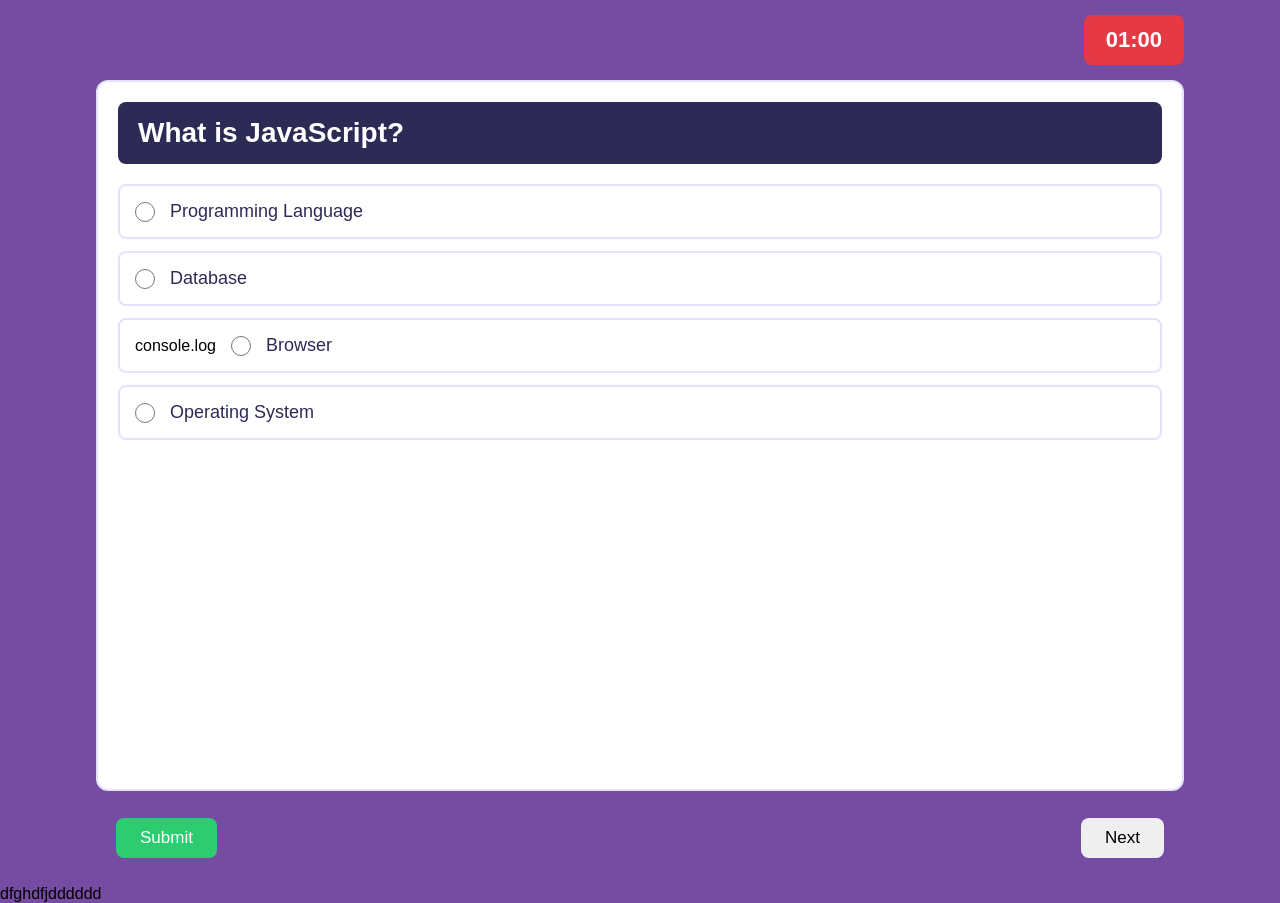
<file: index1.html>
<!DOCTYPE html>
<html lang="en">

<head>
    <meta charset="UTF-8">
    <meta name="viewport" content="width=device-width, initial-scale=1.0">
    <title>Quiz Programe</title>
    <link rel="stylesheet" href="style1.css">
</head>

<body>

    <div class="wrapper">
        <section>
            <span>01:00</span>
        </section>
        <section class="questionlist"></section>
        <section>
            <button class="previous">Previous</button>
            <button class="submit">Submit</button>
            <button class="next">Next</button>
        </section>
    </div>
dfghdfjdddddd

    <script src="./script1.js"></script>
</body>

</html>
</file>
<file: style1.css>
* {
    margin: 0;
    padding: 0;
    box-sizing: border-box;
}

body {
    font-family: Arial, Helvetica, sans-serif;
    background-color:  #764BA2;
    overflow: hidden;
}

.wrapper {
    width: 85%;
    height: 95vh;
    margin: 15px auto;
    display: flex;
    flex-direction: column;
    gap: 15px;
}

section:nth-child(1) {
    align-self: flex-end;
    background: #E63946;
    color: white;
    font-size: 22px;
    font-weight: bold;
    padding: 12px 22px;
    border-radius: 8px;
}


section:nth-child(2) {
    flex: 1;
    background: white;
    border-radius: 12px;
    border: 2px solid #E2E2FC;
    padding: 20px;
    display: flex;
    flex-direction: column;
}

article {
    background: #2D2B55;
    color: white;
    padding: 15px 20px;
    border-radius: 8px;
    margin-bottom: 20px;
}

article h2 {
    font-size: 28px;
}


main {
    display: flex;
    flex-direction: column;
    gap: 12px;
    flex: 1;
}

main aside {
    display: flex;
    align-items: center;
    gap: 15px;
    padding: 15px;
    border: 2px solid #E2E2FC;
    border-radius: 8px;
    background: white;
    cursor: pointer;
    transition: .3s;
}

main aside:hover {
    background: #F7F8FF;
    border-color: #667EEA;
}

main aside input {
    width: 20px;
    height: 20px;
    accent-color: #667EEA;
    cursor: pointer;
    flex-shrink: 0;
}

main aside label {
    width: 100%;
    cursor: pointer;
    color: #2D2B55;
    font-size: 18px;
    font-weight: 500;
}


section:nth-child(3) {
    display: flex;
    justify-content: space-between;
    align-items: center;
    padding: 12px 20px;
    border-radius: 10px;
}

button {
    padding: 10px 24px;
    font-size: 17px;
    border: none;
    border-radius: 8px;
    cursor: pointer;
    transition: .3s;
}

.btn {
    background: #EEEEEE;
    color: #444444;
}

.btn:hover {
    background: #DDDDDD;
}

.submit {
    background: #2ECC71;
    color: white;
}

.submit:hover {
    background: #27AE60;
}
</file>
